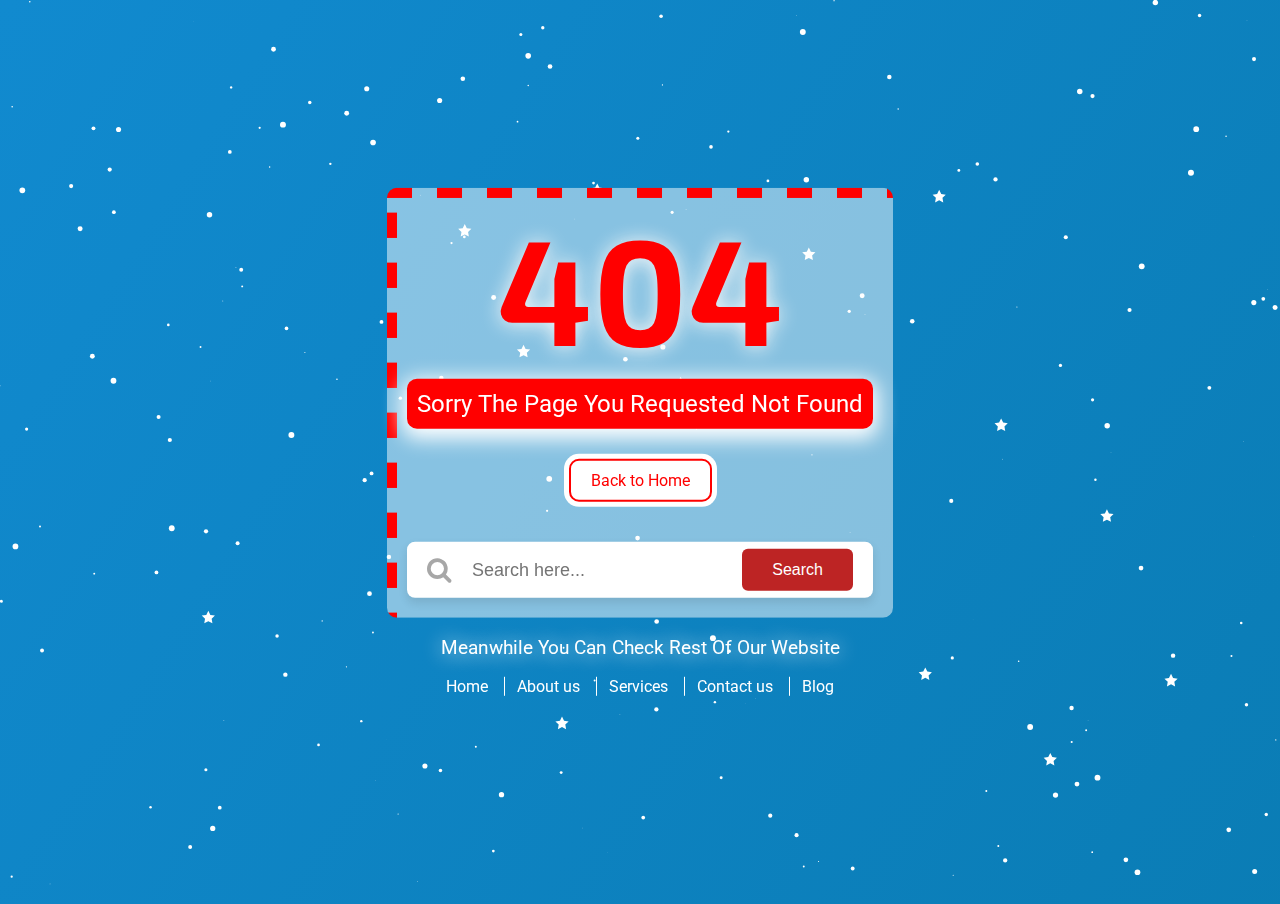
<file: index.html>
<!--
    Item Name: Clouds - Animated 404 Error Page
    Author: umairtariq41
    Version: 4
    Copyright 2024
-->
<!DOCTYPE html>
<html lang="en">
<head>
  <meta charset="UTF-8">
  <title>Clouds - Animated 404 Error Page</title>
  <meta name="viewport" content="width=device-width, initial-scale=1.0">
	<meta name="description" content="Clouds - Animated 404 error page template for corporate, agency, Consulting, startup.">
  <meta name="keywords" content="404 Error page ,page not found, wrong url">
  <meta name="author" content="umairtariq41">

  <!-- Exo+2 font family -->
  <link rel="preconnect" href="https://fonts.googleapis.com">
  <link rel="preconnect" href="https://fonts.gstatic.com" crossorigin>
  <link href="https://fonts.googleapis.com/css2?family=Exo+2:ital,wght@0,100..900;1,100..900&display=swap" rel="stylesheet">

  <!-- Roboto font family -->
  <link rel="preconnect" href="https://fonts.googleapis.com">
  <link rel="preconnect" href="https://fonts.gstatic.com" crossorigin>
  <link href="https://fonts.googleapis.com/css2?family=Roboto:ital,wght@0,100;0,300;0,400;0,500;0,700;0,900;1,100;1,300;1,400;1,500;1,700;1,900&display=swap" rel="stylesheet">

  <!-- font awesome icon CSS -->
  <link rel="stylesheet" href="https://cdnjs.cloudflare.com/ajax/libs/font-awesome/4.7.0/css/font-awesome.min.css">

  <!-- style CSS -->
  <link rel="stylesheet" type="text/css" href="assets/css/style.css">

  <!-- favicon -->
  <link rel="shortcut icon" href="assets/img/favicon.png">
</head>

<body>
    <div id="particles-js" class="snow"></div>

   
<svg width="1183px" height="741px" viewBox="0 0 1183 741" version="1.1" xmlns="http://www.w3.org/2000/svg" xmlns:xlink="http://www.w3.org/1999/xlink">
    <title>plane</title>
    <g id="plane">
        <path class="plane" d="M235.194427,267.17335 C228.958405,273.067984 224.971109,281.456254 224.714453,290.808441 L224.714453,290.808441 C216.011681,295.237903 210.11362,303.807103 210.11362,313.651826 C210.11362,317.798637 211.160099,321.719135 213.021872,325.199258 C212.013637,325.16228 211.479641,325.14262 211.479641,325.14262 C211.479641,325.14262 168.397959,324.291462 157.43839,331.693626 C146.478822,339.09579 124.352355,352.89255 152.426016,352.89255 C180.499677,352.89255 392.372516,353.5 392.372516,353.5 C392.372516,353.5 398.519769,330.682421 380.234422,330.682421 C374.192191,330.682421 353.716596,330.077523 329.006153,329.267493 L329.006153,329.267493 C334.059875,323.357145 337.234572,314.815465 337.234572,305.316026 C337.234572,289.809853 328.775639,276.855613 317.493045,273.732198 C318.138617,270.817463 318.479021,267.787985 318.479021,264.679001 C318.479021,241.660324 299.818697,223 276.800021,223 C253.781344,223 235.12102,241.660324 235.12102,264.679001 C235.12102,265.516449 235.145719,266.348128 235.194427,267.17335 L235.194427,267.17335 Z" id="cloud-1" fill="#FFFFFF" ></path>
        <path d="M877.194427,434.92335 C870.958405,440.817984 866.971109,449.206254 866.714453,458.558441 L866.714453,458.558441 C858.011681,462.987903 852.11362,471.557103 852.11362,481.401826 C852.11362,485.548637 853.160099,489.469135 855.021872,492.949258 C854.013637,492.91228 853.479641,492.89262 853.479641,492.89262 C853.479641,492.89262 810.397959,492.041462 799.43839,499.443626 C788.478822,506.84579 766.352355,520.64255 794.426016,520.64255 C822.499677,520.64255 1034.37252,521.25 1034.37252,521.25 C1034.37252,521.25 1040.51977,498.432421 1022.23442,498.432421 C1016.19219,498.432421 995.716596,497.827523 971.006153,497.017493 L971.006153,497.017493 C976.059875,491.107145 979.234572,482.565465 979.234572,473.066026 C979.234572,457.559853 970.775639,444.605613 959.493045,441.482198 C960.138617,438.567463 960.479021,435.537985 960.479021,432.429001 C960.479021,409.410324 941.818697,390.75 918.800021,390.75 C895.781344,390.75 877.12102,409.410324 877.12102,432.429001 C877.12102,433.266449 877.145719,434.098128 877.194427,434.92335 L877.194427,434.92335 Z" id="cloud-4" fill="#FFFFFF" ></path>
        <path d="M745.134918,369.430738 C754.363059,370.659086 761.070936,372.173727 763.582448,374.041389 C776.869653,383.92229 755.947087,392.052874 755.947087,392.052874 C755.947087,392.052874 724.164806,392.410896 686.691167,391.252949 C685.941389,391.326241 685.18112,391.363753 684.41209,391.363753 C683.117423,391.363753 681.847588,391.257438 680.610838,391.053063 C668.97419,390.647072 656.935381,390.089563 645.243091,389.32676 C644.885881,389.343136 644.526558,389.351413 644.165302,389.351413 C642.71622,389.351413 641.298245,389.218226 639.922952,388.963425 L639.922946,388.963424 C601.008652,386.18294 567.30599,380.987074 567.30599,371.329447 C567.305988,348.481009 619.553448,364.160488 619.553448,364.160488 C619.553448,364.160488 620.095248,364.160488 621.112637,364.163124 C622.148489,352.340707 632.073971,343.067607 644.165302,343.067607 C653.217452,343.067607 661.0557,348.264936 664.858766,355.838311 L664.858766,355.838311 C668.833618,349.575224 675.734747,345.352173 683.638682,345.092627 C685.624908,328.089603 700.0794,314.894856 717.61569,314.894856 C736.509224,314.894856 751.82546,330.211091 751.82546,349.104625 C751.82546,356.716539 749.33939,363.747799 745.134914,369.430744 Z" id="cloud-2" fill="#FFFFFF" ></path>
        <path d="M1177.81974,298.909883 C1189.19304,300.423771 1197.46022,302.290503 1200.55555,304.592318 C1216.93148,316.770117 1191.14529,326.790724 1191.14529,326.790724 C1191.14529,326.790724 1151.97495,327.231971 1105.79025,325.804848 C1104.86618,325.895179 1103.92918,325.94141 1102.98138,325.94141 C1101.38576,325.94141 1099.82074,325.810382 1098.2965,325.558498 C1083.95482,325.058131 1069.11748,324.371024 1054.70722,323.430901 C1054.26698,323.451084 1053.82413,323.461286 1053.37889,323.461286 C1051.59296,323.461286 1049.84537,323.297138 1048.15038,322.983107 L1048.15037,322.983105 C1000.19012,319.556274 958.652995,313.152586 958.652995,301.249963 C958.652993,273.090215 1023.04581,292.414519 1023.04581,292.414519 C1023.04581,292.414519 1023.71356,292.414519 1024.96745,292.417768 C1026.24409,277.847132 1038.47683,266.418423 1053.37889,266.418423 C1064.53529,266.418423 1074.19561,272.823914 1078.88273,282.157783 L1078.88273,282.157783 C1083.78157,274.43879 1092.28692,269.234055 1102.02819,268.914176 C1104.47613,247.958657 1122.29069,231.696681 1143.90344,231.696681 C1167.18893,231.696681 1186.06555,250.573303 1186.06555,273.858796 C1186.06555,283.240162 1183.00158,291.905898 1177.81973,298.909891 Z" id="cloud-3" fill="#FFFFFF" ></path>

                  <polygon id="Star-1" fill="#FFFFFF" points="871.5 136.75 867.679396 138.75861 868.409066 134.504305 865.318133 131.49139 869.589698 130.870695 871.5 127 873.410302 130.870695 877.681867 131.49139 874.590934 134.504305 875.320604 138.75861 "></polygon>
            <polygon id="Star-2" fill="#FFFFFF" points="749.5 190.75 745.679396 192.75861 746.409066 188.504305 743.318133 185.49139 747.589698 184.870695 749.5 181 751.410302 184.870695 755.681867 185.49139 752.590934 188.504305 753.320604 192.75861 "></polygon>
            <polygon id="Star-3" fill="#FFFFFF" points="551.5 130.75 547.679396 132.75861 548.409066 128.504305 545.318133 125.49139 549.589698 124.870695 551.5 121 553.410302 124.870695 557.681867 125.49139 554.590934 128.504305 555.320604 132.75861 "></polygon>
            <polygon id="Star-4" fill="#FFFFFF" points="427.5 168.75 423.679396 170.75861 424.409066 166.504305 421.318133 163.49139 425.589698 162.870695 427.5 159 429.410302 162.870695 433.681867 163.49139 430.590934 166.504305 431.320604 170.75861 "></polygon>
            <polygon id="Star-5" fill="#FFFFFF" points="482.5 281.75 478.679396 283.75861 479.409066 279.504305 476.318133 276.49139 480.589698 275.870695 482.5 272 484.410302 275.870695 488.681867 276.49139 485.590934 279.504305 486.320604 283.75861 "></polygon>
            <polygon id="Star-6" fill="#FFFFFF" points="629.5 311.75 625.679396 313.75861 626.409066 309.504305 623.318133 306.49139 627.589698 305.870695 629.5 302 631.410302 305.870695 635.681867 306.49139 632.590934 309.504305 633.320604 313.75861 "></polygon>
            <polygon id="Star-7" fill="#FFFFFF" points="604.5 483.75 600.679396 485.75861 601.409066 481.504305 598.318133 478.49139 602.589698 477.870695 604.5 474 606.410302 477.870695 610.681867 478.49139 607.590934 481.504305 608.320604 485.75861 "></polygon>
            <polygon id="Star-8" fill="#FFFFFF" points="187.5 530.75 183.679396 532.75861 184.409066 528.504305 181.318133 525.49139 185.589698 524.870695 187.5 521 189.410302 524.870695 193.681867 525.49139 190.590934 528.504305 191.320604 532.75861 "></polygon>
            <polygon id="Star-9" fill="#FFFFFF" points="518.5 629.75 514.679396 631.75861 515.409066 627.504305 512.318133 624.49139 516.589698 623.870695 518.5 620 520.410302 623.870695 524.681867 624.49139 521.590934 627.504305 522.320604 631.75861 "></polygon>
            <polygon id="Star-10" fill="#FFFFFF" points="975.5 663.75 971.679396 665.75861 972.409066 661.504305 969.318133 658.49139 973.589698 657.870695 975.5 654 977.410302 657.870695 981.681867 658.49139 978.590934 661.504305 979.320604 665.75861 "></polygon>
            <polygon id="Star-11" fill="#FFFFFF" points="1088.5 589.75 1084.6794 591.75861 1085.40907 587.504305 1082.31813 584.49139 1086.5897 583.870695 1088.5 580 1090.4103 583.870695 1094.68187 584.49139 1091.59093 587.504305 1092.3206 591.75861 "></polygon>
            <polygon id="Star-12" fill="#FFFFFF" points="858.5 583.75 854.679396 585.75861 855.409066 581.504305 852.318133 578.49139 856.589698 577.870695 858.5 574 860.410302 577.870695 864.681867 578.49139 861.590934 581.504305 862.320604 585.75861 "></polygon>
            <polygon id="Star-13" fill="#FFFFFF" points="1028.5 435.75 1024.6794 437.75861 1025.40907 433.504305 1022.31813 430.49139 1026.5897 429.870695 1028.5 426 1030.4103 429.870695 1034.68187 430.49139 1031.59093 433.504305 1032.3206 437.75861 "></polygon>
            <polygon id="Star-14" fill="#FFFFFF" points="929.5 350.75 925.679396 352.75861 926.409066 348.504305 923.318133 345.49139 927.589698 344.870695 929.5 341 931.410302 344.870695 935.681867 345.49139 932.590934 348.504305 933.320604 352.75861 "></polygon>

    </g>
</svg>

<div class="position">
  <div class="error_404 ants">
      <h1>404</h1>
      <p>sorry the page you requested not found</p>
      <a href="#">Back to Home</a> 
      <div class="input-box">
        <i class="fa fa-search"></i>
        <input type="text" placeholder="Search here...">
        <button class="button">Search</button>
      </div>   
  </div>
    
  <div class="info-box">
    <h3>Meanwhile you can check rest of our Website</h3>
    <ul>
      <li><a href="#">Home</a></li>
      <li><a href="#">About us</a></li>
      <li><a href="#">Services</a></li>
      <li><a href="#">Contact us</a></li>
      <li><a href="#">Blog</a></li>
    </ul>
  </div>
</div>

<!-- particles js -->
<script src="assets/js/particles.min.js"></script>
<script>
	particlesJS("particles-js", {
  particles: {
    number: {
      value: 150,
      density: {
        enable: true,
        value_area: 800,
      },
    },
    color: {
      value: "#fff",
    },
    shape: {
      type: "circle",
      stroke: {
        width: 0,
        color: "#000000",
      },
      polygon: {
        nb_sides: 5,
      },
    },
    opacity: {
      value: 1,
      random: false,
      anim: {
        enable: false,
        speed: 1,
        opacity_min: 0.1,
        sync: false,
      },
    },
    size: {
      value: 3,
      random: true,
      anim: {
        enable: false,
      },
    },
    line_linked: {
      enable: false,
    },
    move: {
      enable: true,
      speed: 1,
      direction: "bottom",
      random: false,
      straight: false,
      out_mode: "out",
      bounce: false,
      attract: {
        enable: false,
        rotateX: 600,
        rotateY: 1200,
      },
    },
  },
  retina_detect: true,
});
</script>

  </body>
  </html>
</file>
<file: assets/css/style.css>
/* CSS File 
======================================
    Item Name: Clouds - Animated 404 Error Page
    Author: umairtariq41
    Version: 4
    Copyright 2024
====================================*/

svg {
  height: 100%;
  width: 100%;
  z-index: 5;
}

html,
body {
  width: 100%;
  height: 100%;
  justify-content: center;
  display: flex;
  align-items: center;
  background: linear-gradient(123deg, #118acf, #016a91, #1d4978, #8baefc, #5390cc, #2d83d4);
  background-size: 1200% 1200%;
  -webkit-animation: sky 30s ease-in-out infinite;
  -moz-animation: sky 30s ease-in-out infinite;
  animation: sky 30s ease-in-out infinite;
  font-family: "Roboto", sans-serif;
  overflow-x: hidden;
}


/*====================================
    Snow
====================================*/
#particles-js {
  position: absolute;
  width: 100%;
  height: 100%;
}


/*====================================
    clouds
====================================*/
#cloud-1,
#cloud-2,
#cloud-3,
#cloud-4 {
  transform: translate(1475px, 0);
  -webkit-animation: clouds 10s cubic-bezier(0.26, 0.69, 0.93, 0.68) infinite;
  animation: clouds 10s cubic-bezier(0.26, 0.69, 0.93, 0.68) infinite;
}


/*====================================
    stars
====================================*/
#Star-1,
#Star-2,
#Star-3,
#Star-4,
#Star-5,
#Star-6,
#Star-7,
#Star-8,
#Star-9,
#Star-10,
#Star-11,
#Star-12,
#Star-13,
#Star-14 {
  -webkit-animation: stars 30s ease-in-out infinite;
  animation: stars 30s ease-in-out infinite;
}

@-webkit-keyframes clouds {
  100% {
    transform: translate(-3000px, 0px);
  }
}

@keyframes clouds {
  100% {
    transform: translate(-3000px, 0px);
  }
}

@-webkit-keyframes stars {
  0% {
    opacity: 0;
  }

  50% {
    opacity: 1;
  }

  100% {
    opacity: 0;
  }
}

@keyframes stars {
  0% {
    opacity: 0;
  }

  50% {
    opacity: 1;
  }

  100% {
    opacity: 0;
  }
}


/*====================================
    sky
====================================*/
@-webkit-keyframes sky {
  0% {
    background-position: 0% 7%;
  }

  50% {
    background-position: 100% 94%;
  }

  100% {
    background-position: 0% 7%;
  }
}

@-moz-keyframes sky {
  0% {
    background-position: 0% 7%;
  }

  50% {
    background-position: 100% 94%;
  }

  100% {
    background-position: 0% 7%;
  }
}

@keyframes sky {
  0% {
    background-position: 0% 7%;
  }

  50% {
    background-position: 100% 94%;
  }

  100% {
    background-position: 0% 7%;
  }
}


/*====================================
    404 Section
====================================*/
.position {
  position: absolute;
  top: 50%;
  left: 50%;
  transform: translate(-50%, -50%);
  text-align: center;
  z-index: 9999;
}

.error_404 {
  background: rgba(255, 255, 255, 0.5);
  padding: 20px;
  border-radius: 10px;
}

.error_404 h1 {
  font-size: 150px;
  line-height: 156px;
  margin: 0;
  color: #ff0000;
  text-shadow: 0px 1px 20px #f9f9f9;
  font-family: "Exo 2", sans-serif;
}

.error_404 p {
  font-size: 24px;
  line-height: 30px;
  text-transform: capitalize;
  color: #ffffff;
  background: #ff0000;
  padding: 10px;
  border-radius: 10px;
  box-shadow: 0px 5px 20px 5px #ffffff;
  margin: 15px 0;
}

.error_404 a {
  background-color: white;
  padding: 10px 20px;
  border-radius: 10px;
  display: inline-block;
  color: #ff0000;
  text-decoration: none;
  margin-top: 15px;
  border: 2px solid #ff0000;
  box-shadow: 0px 0px 0px 5px #ffffff;
}

.ants {
  background-image: linear-gradient(90deg, #ff0000 50%, transparent 50%), linear-gradient(90deg, #ff0000 50%, transparent 50%), linear-gradient(0, #ff0000 50%, transparent 50%), linear-gradient(0, #ff0000 50%, transparent 50%);
  background-repeat: repeat-x, repeat-x, repeat-y, repeat-y;
  background-size: 50px 10px, 50px 10px, 10px 50px, 10px 50px;
  animation: marching-ants 400ms infinite linear;
}

@keyframes marching-ants {
  0% {
    background-position: 0 0, 50px 100%, 0 50px, 100% 0;
  }

  100% {
    background-position: 50px 0, 0 100%, 0 0, 100% 50px;
  }
}


/*====================================
    404 Section - input box
====================================*/
.input-box {
  position: relative;
  height: 56px;
  max-width: 900px;
  width: 100%;
  background: #fff;
  border-radius: 8px;
  box-shadow: 0 5px 10px rgba(0, 0, 0, 0.1);
  margin-top: 40px;
}

.input-box i,
.input-box .button {
  position: absolute;
  top: 50%;
  transform: translateY(-50%);
}

.input-box i {
  left: 20px;
  font-size: 26px;
  color: #a7a7a7;
}

.input-box input {
  height: 100%;
  width: 100%;
  outline: none;
  font-size: 18px;
  font-weight: 400;
  border: none;
  padding: 0 155px 0 65px;
  background-color: transparent;
}

.input-box .button {
  right: 20px;
  font-size: 16px;
  font-weight: 400;
  color: #fff;
  border: none;
  padding: 12px 30px;
  border-radius: 6px;
  background-color: #bd2424;
  cursor: pointer;
}

.input-box .button:active {
  transform: translateY(-50%) scale(0.98);
}


/*====================================
    404 Section - info box
====================================*/
.info-box h3 {
  text-transform: capitalize;
  color: white;
  font-weight: 400;
  text-shadow: 0px 1px 20px #f9f9f9;
}

.info-box ul {
  text-align: center;
  padding: 0;
}

.info-box ul li {
  display: inline-block;
  padding: 0 12px;
  border-left: 1px solid white;
}

.info-box ul li:first-child {
  border-left: 0;
}

.info-box ul li a {
  color: white;
  text-decoration: none;
}


/*====================================
    Responsive
====================================*/

@media screen and (max-width: 1199px) {
  .error_404 h1 {
    font-size: 130px;
    line-height: 136px;
  }

  .error_404 p {
    font-size: 20px;
    line-height: 26px;
  }
}

@media screen and (max-width: 991px) {
  .error_404 h1 {
    font-size: 110px;
    line-height: 116px;
  }

  .error_404 p {
    font-size: 18px;
    line-height: 24px;
  }

  .input-box {
    height: 50px;
  }

  .info-box h3 {
    font-size: 16px;
    line-height: 22px;
  }

  .info-box ul li a {
    font-size: 14px;
    line-height: 20px;
  }
}

@media screen and (max-width: 767px) {
  svg {
    display: none;
  }

  .position {
    position: static;
    transform: none;
  }
}

@media screen and (max-width: 575px) {
  .input-box i {
    left: 10px;
    font-size: 20px;
  }

  .input-box input {
    padding: 0 155px 0 40px;
  }

  .input-box .button {
    right: 8px;
    font-size: 14px;
  }

  .info-box ul li {
    padding: 0 8px;
  }
}
</file>
